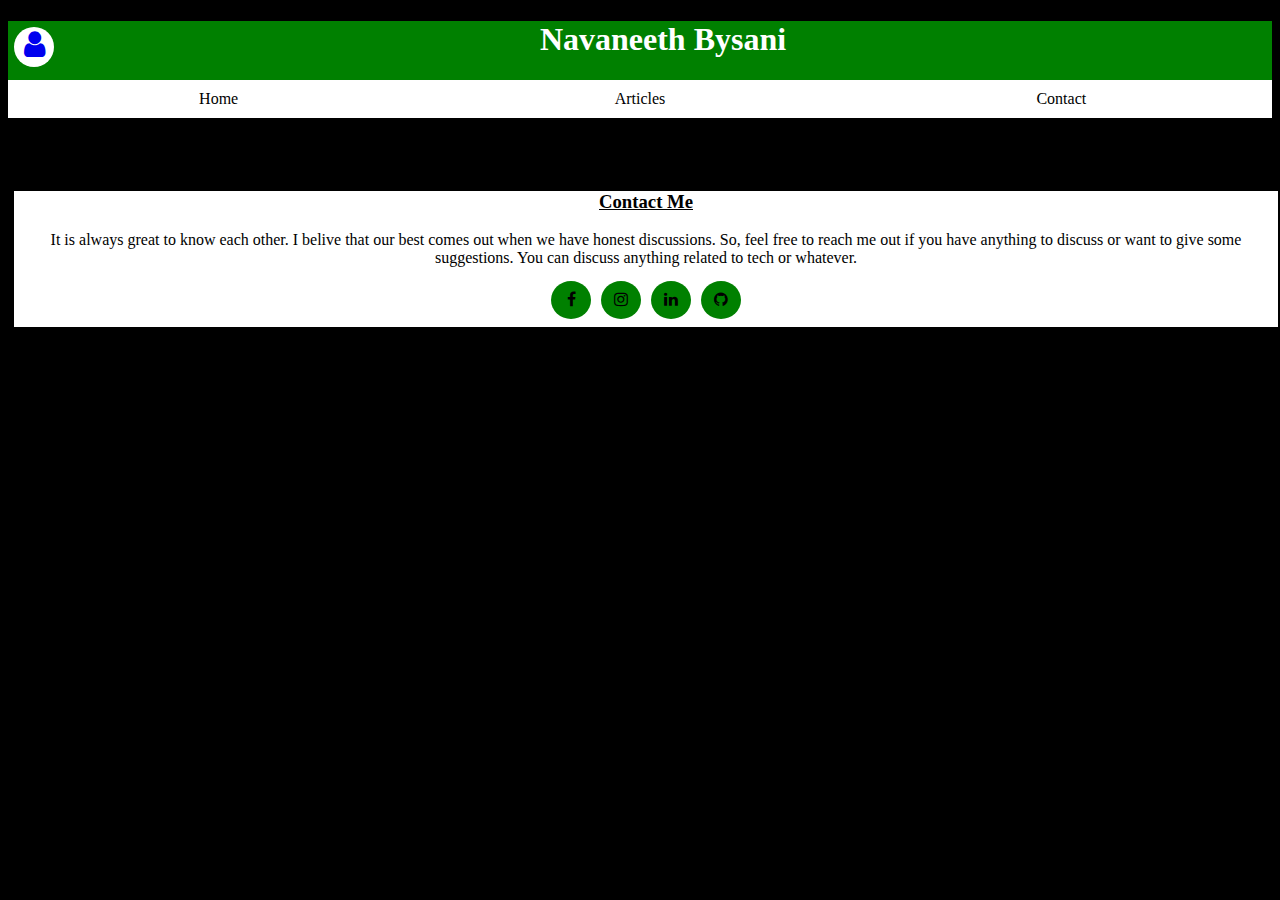
<file: contact.html>
<!DOCTYPE html>
<html lang="en">
<head>
	<link rel="stylesheet" type="text/css" href="./styles.css">
	<link rel="stylesheet" type="text/css" href="https://cdnjs.cloudflare.com/ajax/libs/font-awesome/4.7.0/css/font-awesome.min.css">
	<meta charset="utf-8">
	<meta name="viewport" content="width=device-width, initial-scale=1.0">
	<title>Contact Me</title>
</head>
<body>
	<header>
		<div class="head-section">
			<a href="index.html" class="mainIcon"><i class="fa fa-user"></i></a>
			<h1>Navaneeth Bysani</h1>
			<nav>
				<ul>
					<li><a href="home.html">Home</a></li>
					<li><a href="articles.html">Articles</a></li>
					<li><a href="contact.html">Contact</a></li>
				</ul>
			</nav>
		</div>
	</header>

	<br><br><br>

	<div class="contact-text-box">
		<div>
			<h3><u>Contact Me</u></h3>

			<p>It is always great to know each other. I belive that our best comes out when we have honest discussions. So, feel free to reach me out if you have anything to discuss or want to give some suggestions. You can discuss anything related to tech or whatever.</p>
		</div>
	
		<div class="SoMe">
			<ul>
				<li>
				<a href="https://www.facebook.com/navaneethbysani.bysani"><i class="fa fa-facebook" aria-hidden = "true"></i></a>	
				</li>

				<li>
				<a href="https://instagram.com/navaneeth_bysani?igshid=1lzvqvifm4ed2"><i class="fa fa-instagram" aria-hidden = "true"></i></a>	
				</li>

				<li>
				<a href="https://www.linkedin.com/in/navaneeth-bysani-639b4219a"><i class="fa fa-linkedin" aria-hidden = "true"></i></a>	
				</li>

				<li>
				<a href="https://github.com/Navaneeth-Bysani"><i class="fa fa-github" aria-hidden = "true"></i></a>	
				</li>
			</ul>
		</div>
	</div>
</body>
</html>
</file>
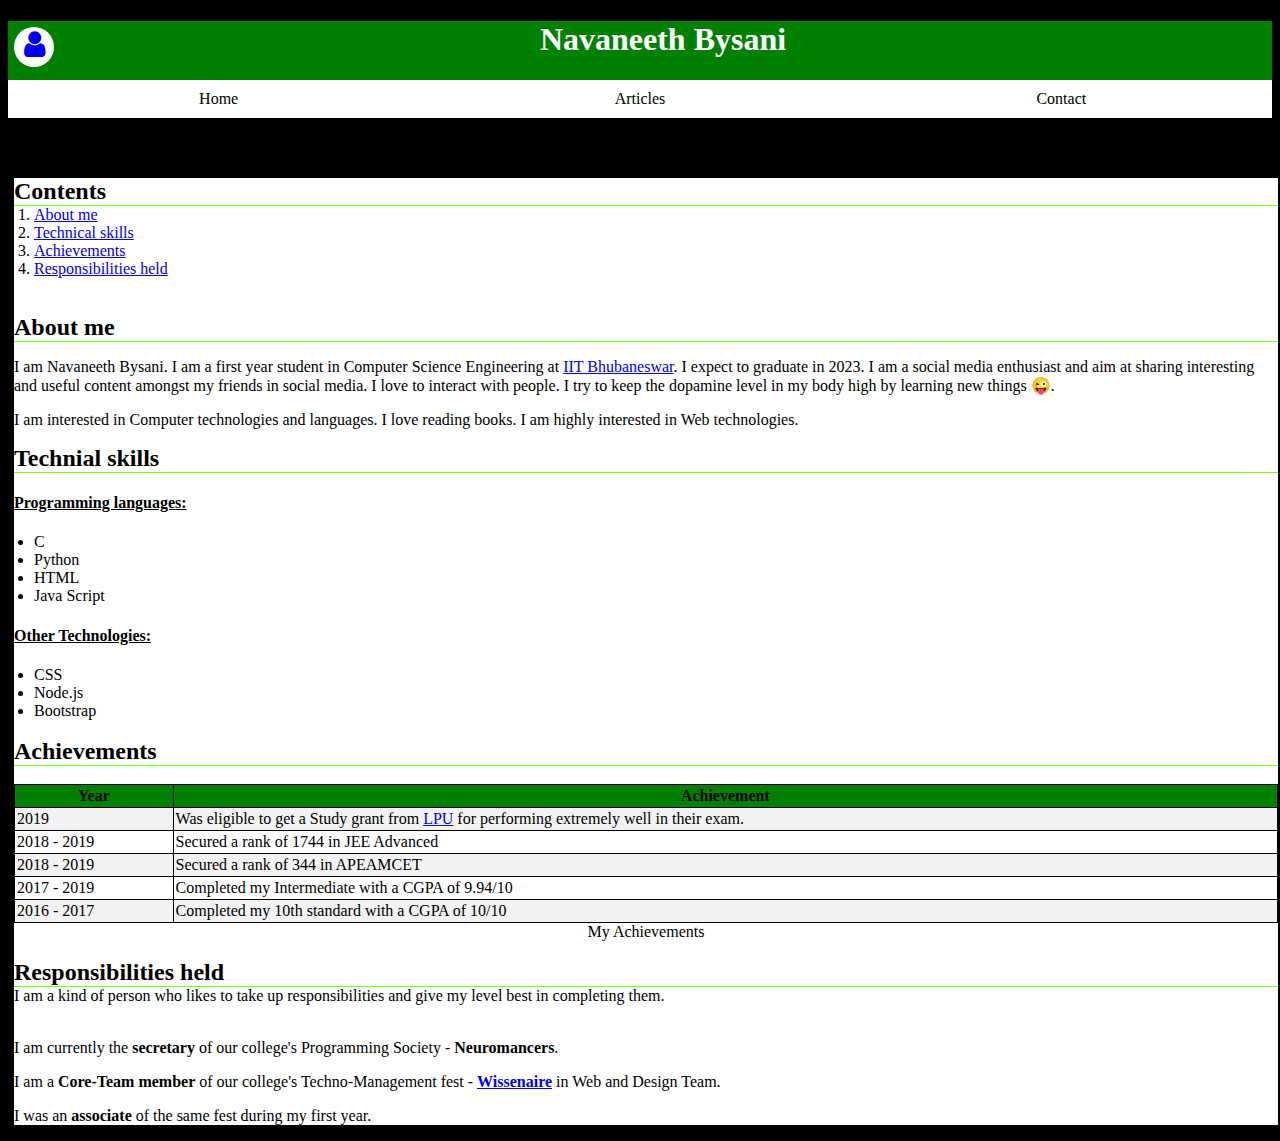
<file: home.html>
<!DOCTYPE html>
<html lang="en">
<head>
	<link rel="stylesheet" type="text/css" href="./styles.css">
	<link rel="stylesheet" type="text/css" href="https://cdnjs.cloudflare.com/ajax/libs/font-awesome/4.7.0/css/font-awesome.min.css">
	<meta charset="utf-8">
	<meta name="viewport" content="width=device-width, initial-scale=1.0">
	<title>About Me</title>
</head>
<body>
	<header>
		<div class="head-section">
			<a href="index.html" class="mainIcon"><i class="fa fa-user"></i></a>
			<h1>Navaneeth Bysani</h1>
			<nav>
				<ul>
					<li><a href="home.html">Home</a></li>
					<li><a href="articles.html">Articles</a></li>
					<li><a href="contact.html">Contact</a></li>
				</ul>
			</nav>
		</div>
	</header>



	<br><br><br>
	<div>
		<div class="home-text-box">

			<div>
				<h2>Contents</h2>
				<hr>
				<ol>
					<li><a href="#1">About me</a></li>
					<li><a href="#2">Technical skills</a></li>
					<li><a href="#3">Achievements</a></li>
					<li><a href="#4">Responsibilities held</a></li>
				</ol>
				<br><br>
			</div>
			<div id="1">
				<h2>About me</h2>
				<hr>
				<p>I am Navaneeth Bysani. I am a first year student in Computer Science Engineering at <a href="https://en.m.wikipedia.org/wiki/Indian_Institute_of_Technology_Bhubaneswar">IIT Bhubaneswar</a>. I expect to graduate in 2023. I am a social media enthusiast and aim at sharing interesting and useful content amongst my friends in social media. I love to interact with people. I try to keep the dopamine level in my body high by learning new things &#128540;.</p>
				
				<p>I am interested in Computer technologies and languages. I love reading books. I am highly interested in Web technologies.</p>
			</div>	

			<div id="2">
				<h2>Technial skills</h2>
				<hr>
				<div>
					<h4><u>Programming languages:</u></h4>
					<ul id="ullang">
						<li>C</li>
						<li>Python</li>
						<li>HTML</li>
						<li>Java Script</li>
					</ul>

					<h4><u>Other Technologies:</u></h4>
					<ul id="ullang">
						<li>CSS</li>
						<li>Node.js</li>
						<li>Bootstrap</li>
					</ul>
				</div>
			</div>	
			<br>
			<div id="3">
				<h2>Achievements</h2>
				<hr><br>
				<div style="overflow-x: auto;">
				<table class="table-achievements">
					<caption>My Achievements</caption>
					<tr>
						<th class="year">Year</th>
						<th>Achievement</th>
					</tr>

					<tr>
						<td class="year">2019</td>
						<td>Was eligible to get a Study grant from <a href="http://www.lpu.in/">LPU</a> for performing extremely well in their exam.</td>
					</tr>

					<tr>
						<td class="year">2018 - 2019</td>
						<td>Secured a rank of 1744 in JEE Advanced</td>
					</tr>

					<tr>
						<td class="year">2018 - 2019</td>
						<td>Secured a rank of 344 in APEAMCET</td>
					</tr>

					<tr>
						<td class="year">2017 - 2019</td>
						<td>Completed my Intermediate with a CGPA of 9.94/10</td>
					</tr>

					<tr>
						<td class="year">2016 - 2017</td>
						<td>Completed my 10th standard with a CGPA of 10/10</td>
					</tr>
				</table>
				</div>
			</div>
			<br>

			<div id="4" class="responsibilities">
				<h2>Responsibilities held</h2>
				<hr>
				<p>I am a kind of person who likes to take up responsibilities and give my level best in completing them.</p>
				<br>
				<p>I am currently the <b>secretary</b> of our college's Programming Society - <b>Neuromancers</b>.</p>
				<p>I am a <b>Core-Team member</b> of our college's Techno-Management fest - <a href="www.wissenaire.org"><b>Wissenaire</b></a> in Web and Design Team.</p>
				<p>I was an <b>associate</b> of the same fest during my first year.</p>
			</div>		
		</div>
		</div>
	</div>
</body>
</html>
</file>
<file: styles.css>
body {
	background-color: black;
}
.head-section {
	background-color: green;
	width: 100%;
}
.head-section h1{
	color: white;
	text-align: center;
}

nav ul {
	list-style-type: none;
	width: 100%;
	margin: 0;
	padding: 0;
	overflow: hidden;
	background-color: white;
}

nav ul li {
	float: left;
	width: 33.333333333%;
}

nav ul li a{
	display: block;
	padding: 8px;
	text-align: center;
	text-decoration: none;
	color: black;
	padding: 10px;
	/*background-color: white;*/
}

nav ul li a:hover{
	background-color: #808080;
}

.intro-box {
	background-color: white;
	width: 70%;
	height: 100%;
	margin: 6px;
}
.intro-box img {
	height: 200px;
	width: 200px;
	margin-top: 5px;
}

.intro-box-text h2 {
	padding: 0;
}

.intro-box-text p {
	width: 75%;
}

.intro-box-text {
	margin: 5px, 0px;
}

.home-text-box {
	background-color: white;
	width: 100%;
	height: 100%;
	margin: 6px;
}
.home-text-box h2,hr{
	margin: 0;
	padding: 0;
}

.home-text-box hr {
	background-color: #7FFF00;
	color: #7FFF00;
	height: 1px;
	width: 100%;
	border-width: 0;
}

.home-text-box ol{
	margin: 0;
	padding-left: 20px;
}

#ullang {
	padding-left: 20px;
	margin: 0px;
}


.article-box canvas {
	background-color: #666666;
	width: 400;
	height: 400;
	z-index: -1;
	margin-top: 30px;

}	


table {
	border-collapse: collapse;
}


table, th, td {
	border: 1px solid black;
}

table {
	width: 100%;
}

th, td {
	padding: 2px;
}

th {
	background-color: green;
}

tr:nth-child(even) {
	background-color: #f2f2f2;
}

caption {
	caption-side: bottom;
}


.contact-text-box {
	background-color: white;
	width: 100%;
	height: 100%;
	margin: 6px;
}

.contact-text-box h3{
	text-align: center;
}

.contact-text-box p{
	margin: 5%;
	text-align: center;
}

.contact-text-box p {
	margin: 6px;
}


.SM ul {
	display: flex;
	width: 100%;
	justify-content: center;
}

.SM ul li {
	position: relative;
	display: block;
	width: 30px;
	height: 30px;
	font-size: 20px;
	line-height: 30px;
	background: #1b1b1b;
	margin: 20px;
	cursor: pointer;
	border-radius: 50%;
	text-align: center;
	box-shadow: 0 3px 4px rgba(0,0,0,1),inset 0 -2px 5px rgba(0,0,0,1), inset 2px -2px 5px rgba(0,0,0,1), inset 2px -2px 7px 0 rgba(255,255,255,.5), 0 0 2px 2px #000, 0 0 2px 5px #0c0c0c, 0 0 0 5px #080808;
	transition: 0.5s;
}
/*
.SM ul li:before {
	position: absolute;
	content: '';
	top: 0;
	left: 0;
	background: cadetblue;
	height: 100%;
	width: 100%;
	border-radius: 50%;
	z-index: -1;
	transform: scale(0.9);
	transition: 1s;
}

.SM ul li:hover:before {
	filter: blur(3px);
	transform: scale(1.2);
	box-shadow: 0 0 0 rgba(0,0,0,1), inset 0 -2px 5px rgba(0,0,0,1), inset 1px 1px rgba(255,255,255,.1), 0 0 0 2px #000, 0 0 0 3px #0095ff, 0 0 19px 9px #0095ff;

}

.SM ul li:hover {
	color: #0095ff;
	text-shadow: 0 0 0 rgba(0,0,0,1), inset 0 -2px 5px rgba(0,0,0,1), inset 1px 1px rgba(255,255,255,.1),0 0 0 2px #000, 0 0 0 3px #0095ff, 0 0 19px 9px #0095ff;
}
*/

.SoMe ul{
	list-style-type: none;
	margin: 0;
	padding: 0;
	overflow: hidden;
	display: flex;
	justify-content: center;
}
.SoMe ul li{
	float: left;
	width: 40px;
}

.SoMe ul li a{
	display: block;
	padding: 8px;
	text-align: center;
	text-decoration: none;
	color: black;
	padding: 10px;
	/*background-color: white;*/
}

.SoMe ul li {
	position: relative;
	display: block;
	background: green;
	border-radius: 50%;
	border-color: black;
	border-width: 40px;
	margin: 8px 5px;
}

.mainIcon {
	float: left; 
	margin-top: 6px; 
	margin-left: 6px; 
	background-color: white; 
	border-radius: 50%; 
	width: 40px; 
	height: 40px; 
	text-align: center;padding: 0; 
	font-size: 30px; 
	vertical-align: middle; 
	line-height: 35px;
}

.responsibilities p {
	padding: 0;
	margin-top: 0;
}
</file>
